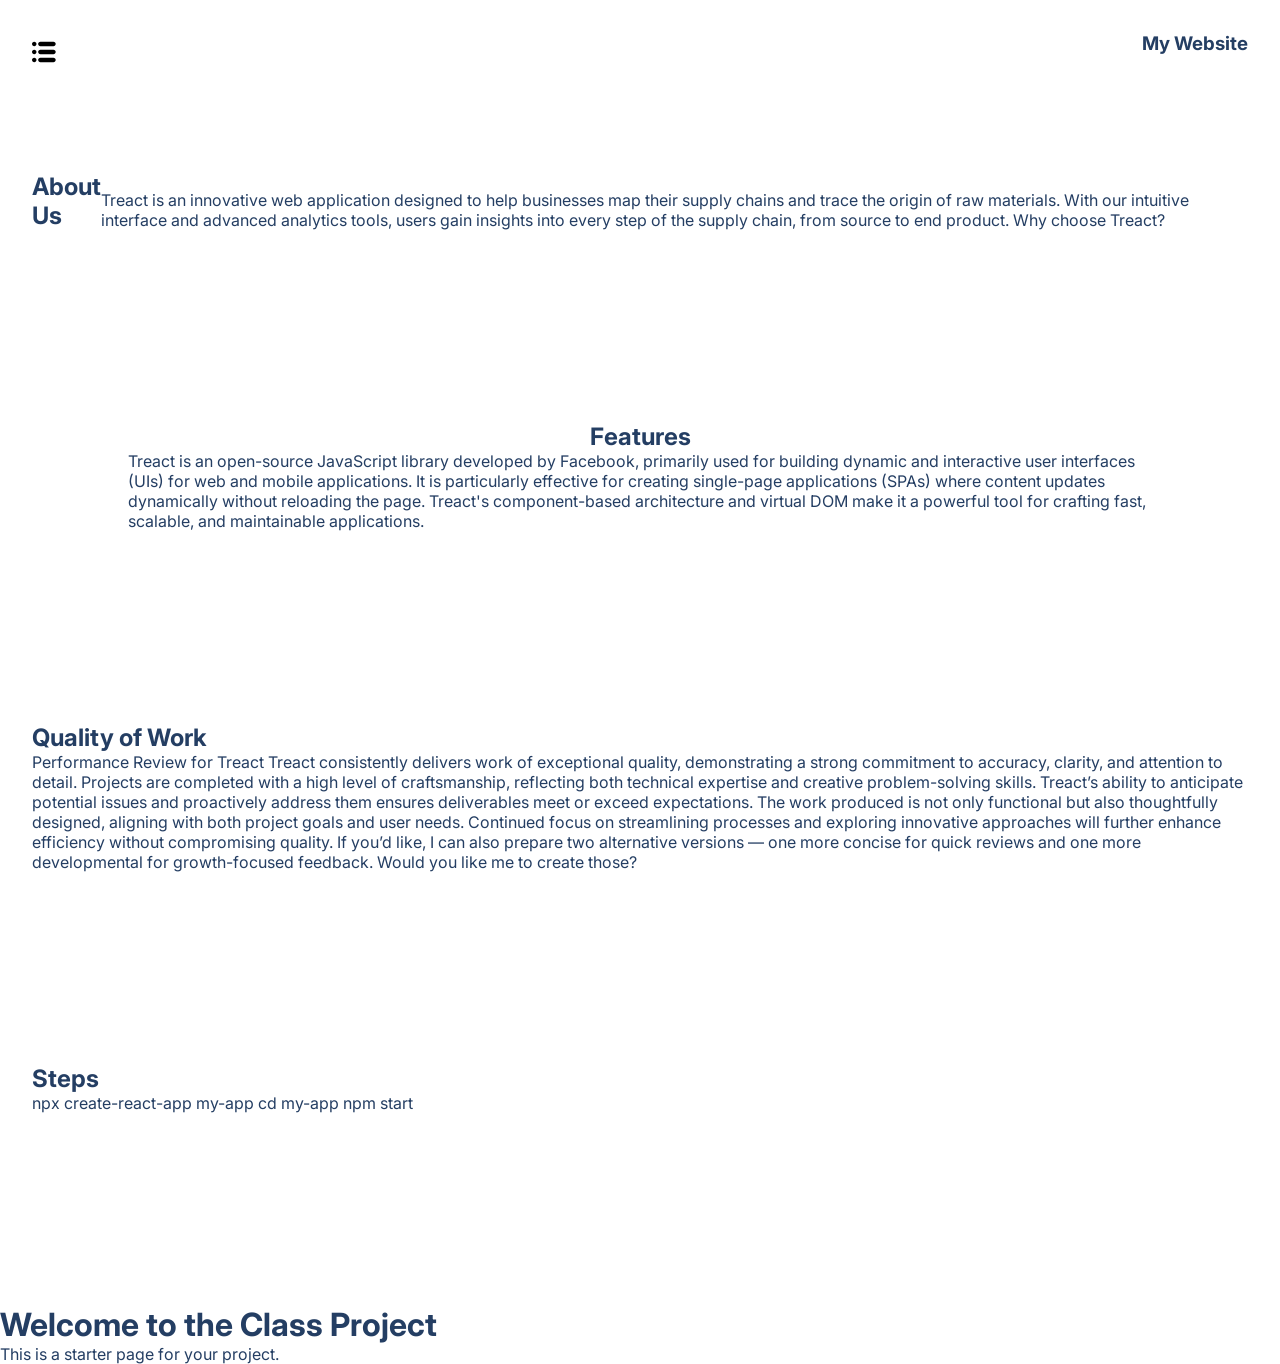
<file: index.html>
<!DOCTYPE html>
<html lang="en">
<head>
  <meta charset="UTF-8">
  <meta name="viewport" content="width=device-width, initial-scale=1.0">
  <title>Class Project</title>
  <link rel="stylesheet" href="style.css">
    <link rel="stylesheet" href="https://pro.fontawesome.com/releases/v5.10.0/css/all.css"
        integrity="sha384-AYmEC3Yw5cVb3ZcuHtOA93w35dYTsvhLPVnYs9eStHfGJvOvKxVfELGroGkvsg+p" crossorigin="anonymous" />
    <script src="script.js"></script>
</head>
<body>
    <section id="landing">
        <nav>
            <div class="row nav__row">
                <div class="nav__logo">
                    <img src="./assets/nav-icon-list-a.svg" alt="Logo">
            
                </div>
                <h1>My Website</h1>
                <button class="btn__menu" onclick="openMenu()">
                    <svg xmlns="http://www.w3.org/2000/svg" width="24" height="24" viewBox="0 0 24 24" fill="none"
                        stroke="currentColor" stroke-width="2" stroke-linecap="round" stroke-linejoin="round"
                        class="btn__menu--svg">
                        <line x1="3" y1="12" x2="21" y2="12"></line>
                        <line x1="3" y1="6" x2="21" y2="6"></line>
                        <line x1="3" y1="18" x2="21" y2="18"></line>
                    </svg>
                </button>
            </div>
        </nav>
        <div class="modal">
            <button class="btn__menu btn__menu--close" onclick="closeMenu()">
                <svg xmlns="http://www.w3.org/2000/svg" width="24" height="24" viewBox="0 0 24 24" fill="none"
                    stroke="currentColor" stroke-width="2" stroke-linecap="round" stroke-linejoin="round"
                    class="light___StyledCloseIcon-lj69nl-14 fASujC">
                    <line x1="18" y1="6" x2="6" y2="18"></line>
                    <line x1="6" y1="6" x2="18" y2="18"></line>
                </svg>
            </button>
            <div class="modal__links">
                <a class="modal__link">About</a>
                <a class="modal__link">Blog</a>
                <a class="modal__link">Pricing</a>
                <a class="modal__link">Contact Us</a>
                <a class="modal__link">Login</a>
                <a class="modal__link modal__link--primary">Sign Up</a>
            </div>
        </div>
        <header>
            <div class="container">
                <div class="row">
                    <h1>About Us</h1>
                    <p>Treact is an innovative web application designed to help businesses map their supply chains and trace the origin of raw materials. With our intuitive interface and advanced analytics tools, users gain insights into every step of the supply chain, from source to end product. Why choose Treact?</p>
                </div>
            </header>
        </section>
        <main>
        <section id="features">
            <div class="container">
                <div class="row__narrow">
                    <h1>Features</h1>
                    <p>Treact is an open-source JavaScript library developed by Facebook, primarily used for building dynamic and interactive user interfaces (UIs) for web and mobile applications. It is particularly effective for creating single-page applications (SPAs) where content updates dynamically without reloading the page. Treact's component-based architecture and virtual DOM make it a powerful tool for crafting fast, scalable, and maintainable applications.</p>
            </div>
            </div>
            </section>
            <section id="quailty">
                <div class="container">
                    <div class="row">
                        <h1>Quality of Work</h1>
                        <p> Performance Review for Treact

Treact consistently delivers work of exceptional quality, demonstrating a strong commitment to accuracy, clarity, and attention to detail. Projects are completed with a high level of craftsmanship, reflecting both technical expertise and creative problem-solving skills. Treact’s ability to anticipate potential issues and proactively address them ensures deliverables meet or exceed expectations. The work produced is not only functional but also thoughtfully designed, aligning with both project goals and user needs. Continued focus on streamlining processes and exploring innovative approaches will further enhance efficiency without compromising quality.

If you’d like, I can also prepare two alternative versions — one more concise for quick reviews and one more developmental for growth-focused feedback. Would you like me to create those?</p>

                    </div>
                </div>
                </section>
                <section id="Steps">
                    <div class="container">
                        <div class="row">
                            <h1>Steps</h1>
                            <p>npx create-react-app my-app cd my-app  npm start</p>
                        </div>
                    </div>
                </section>
                <section id="">

                </section>

                    
            

                </main>
            </section>

  <h1>Welcome to the Class Project</h1>
  <p>This is a starter page for your project.</p>
</section>
</body>
</html>
</file>
<file: style.css>
@import url('https://fonts.googleapis.com/css2?family=Inter:wght@100;200;300;400;500;600;700;800;900&display=swap');

* {
    margin: 0;
    padding: 0;
    box-sizing: border-box;
    font-family: 'Inter', system-ui;
    color: #243e63;
}

body {
    max-width: 100vw;
    overflow-x: hidden;
}

.row {
    width: 100%;
    max-width: 1280px;
    margin: 0 auto;
}

.row__narrow {
    width: 100%;
    max-width: 1024px;
    margin: 0 auto;
}

.container {
    padding: 96px 0;
}

.purple {
    color: #6415ff;
}

section {
    padding: 0 32px;
}

main {
    margin-bottom: 96px;
}


/* 

NAVBAR ↓

*/


nav {
    display: flex;
    padding-top: 32px;
}

.nav__row {
    display: flex;
    justify-content: space-between;
}

.nav__logo {
    display: flex;
    align-items: center;
    margin: 8px 0;
    padding-bottom: 4px;
}

.nav__logo img {
  width: 24px;
  height: 24px;
  align-items: left;
  display: flex;
  

}


.btn__menu {
    display: none;
    background: transparent;
    border: none;
    transition: all 300ms ease;
}

.btn__menu--svg:hover {
    filter: invert(26%) sepia(94%) saturate(7476%) hue-rotate(261deg) brightness(94%) contrast(115%);
}

.modal {
    position: fixed;
    top: 0;
    left: 0;
    right: 0;
    height: 378px;
    margin: 24px 16px;
    padding: 32px;
    background-color: #fff;
    border: 1px solid rgb(229, 231, 235);
    border-radius: 8px;
    z-index: 4;
    visibility: hidden;
    opacity: 0;
    transform: translateX(300%);
    transition: all 300ms ease;
}

.modal__links {
    width: 100%;
    height: 100%;
    display: flex;
    flex-direction: column;
    align-items: center;
}

.modal__link {
    color: #1a202c;
    font-size: 18px;
    font-weight: 600;
    line-height: 1.5;
    margin: 8px 0;
    padding-bottom: 4px;
    border-bottom: 2px solid transparent;
}

.modal__link--primary {
    color: #f7fafc;
    padding: 12px 32px;
    background: #6415ff;
    border-radius: 500px;
    border: none;
}

.menu--open .modal {
    visibility: visible;
    opacity: 1;
    transform: translateX(0);
}

.btn__menu--close {
    position: fixed;
    top: 24px;
    right: 18px;
}


/* 

HEADER / ABOUT US ↓

*/


header .row {
    display: flex;
    align-items: center;
    justify-content: space-between;
}


/* 

FEATURES ↓

*/


#features {
    position: relative;
}

#features .row__narrow {
    display: flex;
    flex-direction: column;
    align-items: center;
}


/* 

QUALITY WORK ↓

*/


#quality .row {
    display: flex;
    justify-content: space-between;
    align-items: center;
}


/* 

STEPS ↓

*/


#steps .row {
    display: flex;
    justify-content: space-between;
    align-items: center;
}


/* 

VALUES ↓

*/

#values .row {
    display: flex;
    justify-content: space-between;
    align-items: center;
}


/*

PRICING ↓

*/


#pricing .row {
    display: flex;
    flex-direction: column;
    align-items: center;
}

/* 

TESTIMONIALS ↓

*/


#testimonials .row {
    display: flex;
}


/* 

START / CALL TO ACTION ↓

*/



#start .row {
    position: relative;
    overflow: hidden;
}


/* 

FOOTER ↓

*/


footer {
    padding: 96px 32px;
    background-color: rgb(100, 21, 255);
    margin-bottom: -32px;
    position: relative;
    overflow: hidden;
}


/* 

MOBILE RESPONSIVENESS ↓

*/


@media(max-width: 1280px) {
    header .row {
        align-items: flex-end;
    }
}

@media (max-width: 1024px) {

    .btn__menu {
        display: block;
    }
    header .row {
        flex-direction: column;
        align-items: center;
    }
    footer {
        padding: 80px 32px;
    }
}

@media(max-width: 768px) {
    #quality .row,
    #values .row {
        flex-direction: column-reverse;
    }
    #steps .row,
    #testimonials .row {
        flex-direction: column;
        align-items: center;
    }
    #pricing .row {
        margin-top: 40px;
    }
}

@media(max-width: 640px) {
    .container {
        padding: 80px 0;
    }
    .nav__logo {
        margin: 8px 0;
        padding-bottom: 4px;
    }
    main {
        margin-bottom: 80px;
    }
}
</file>
